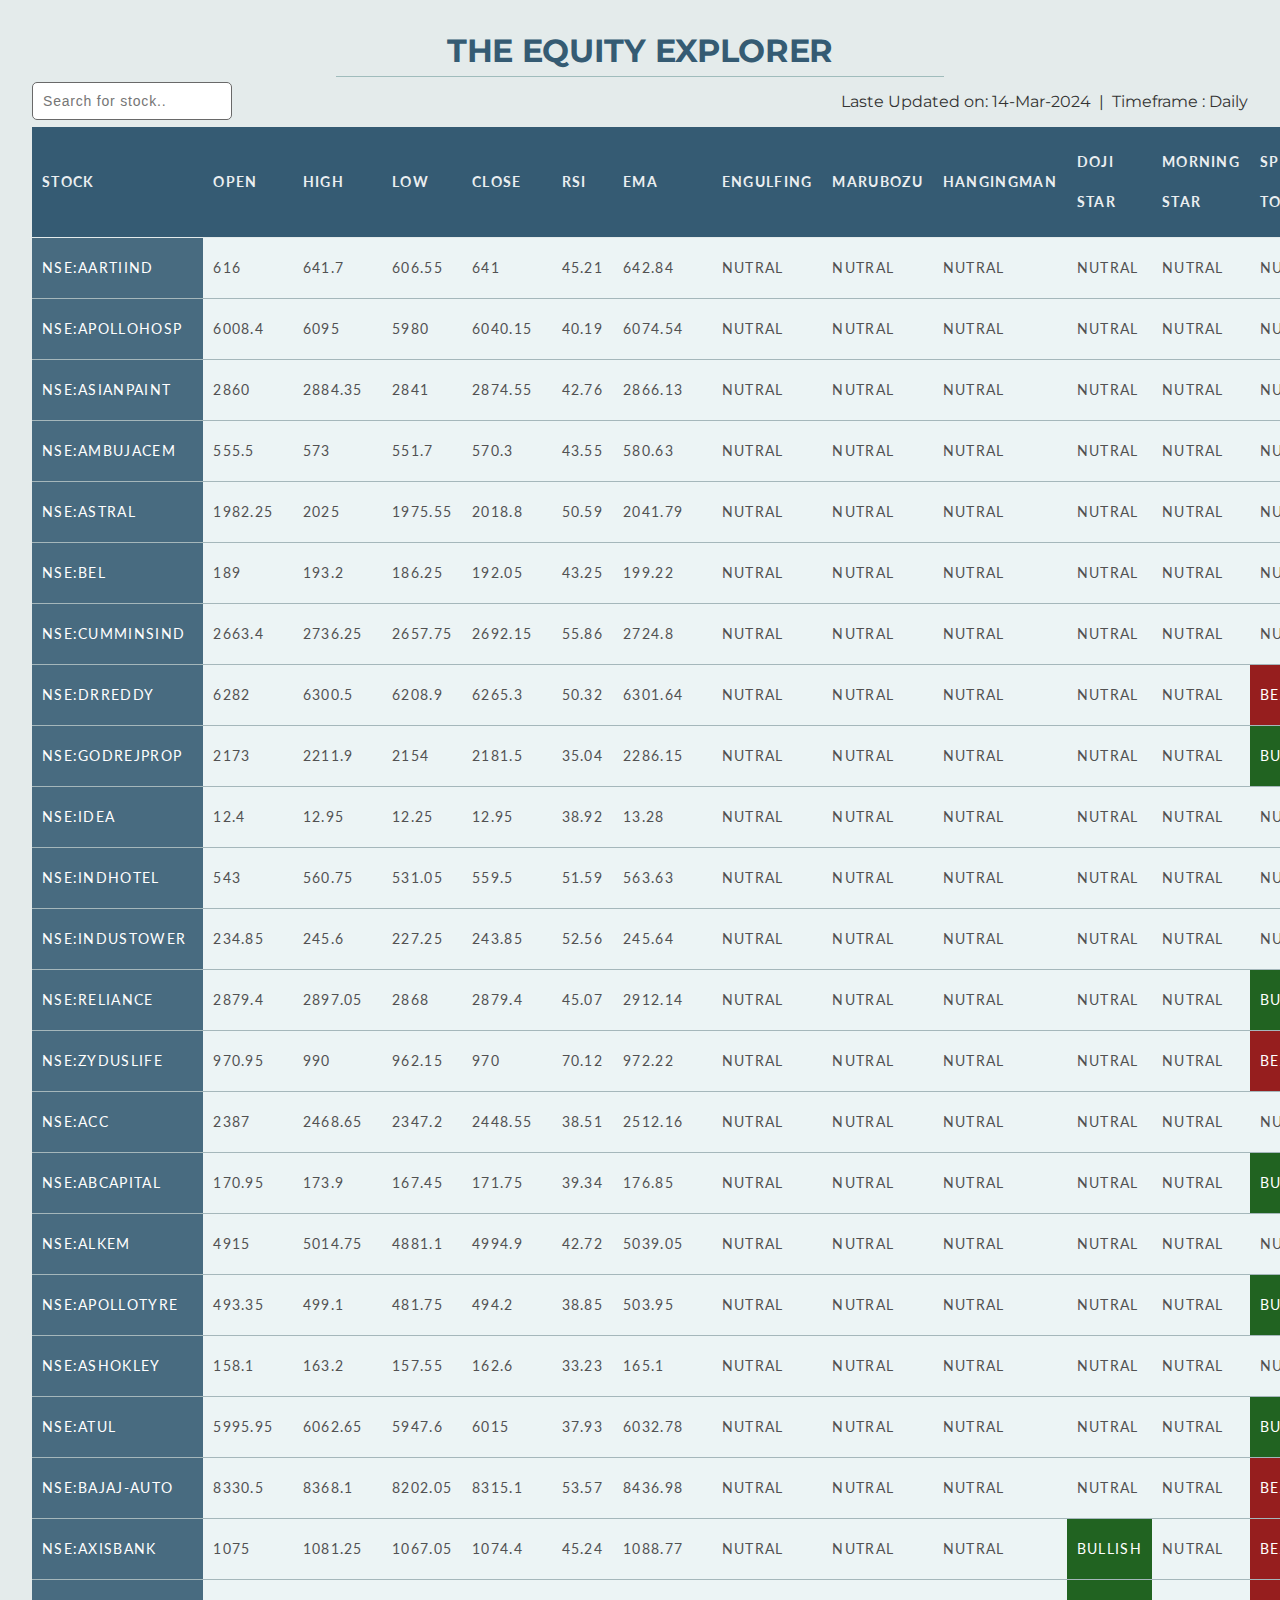
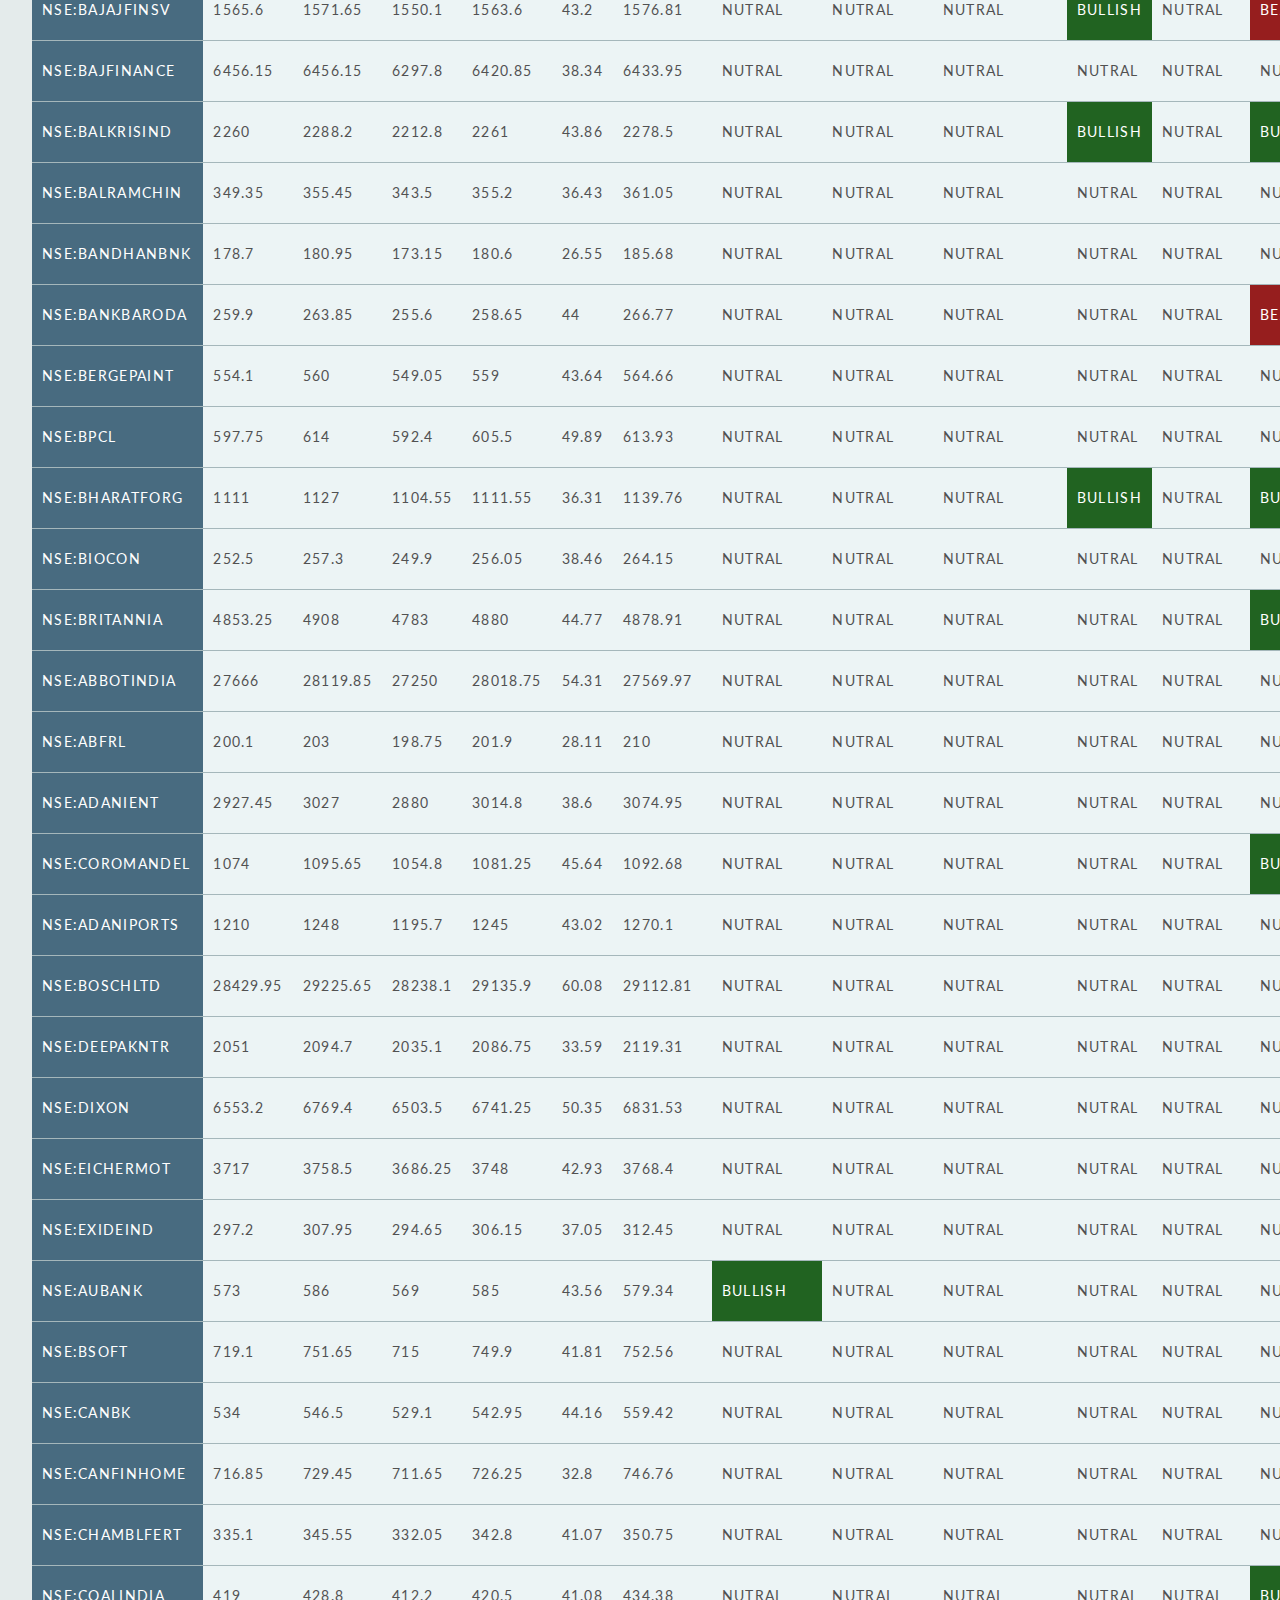
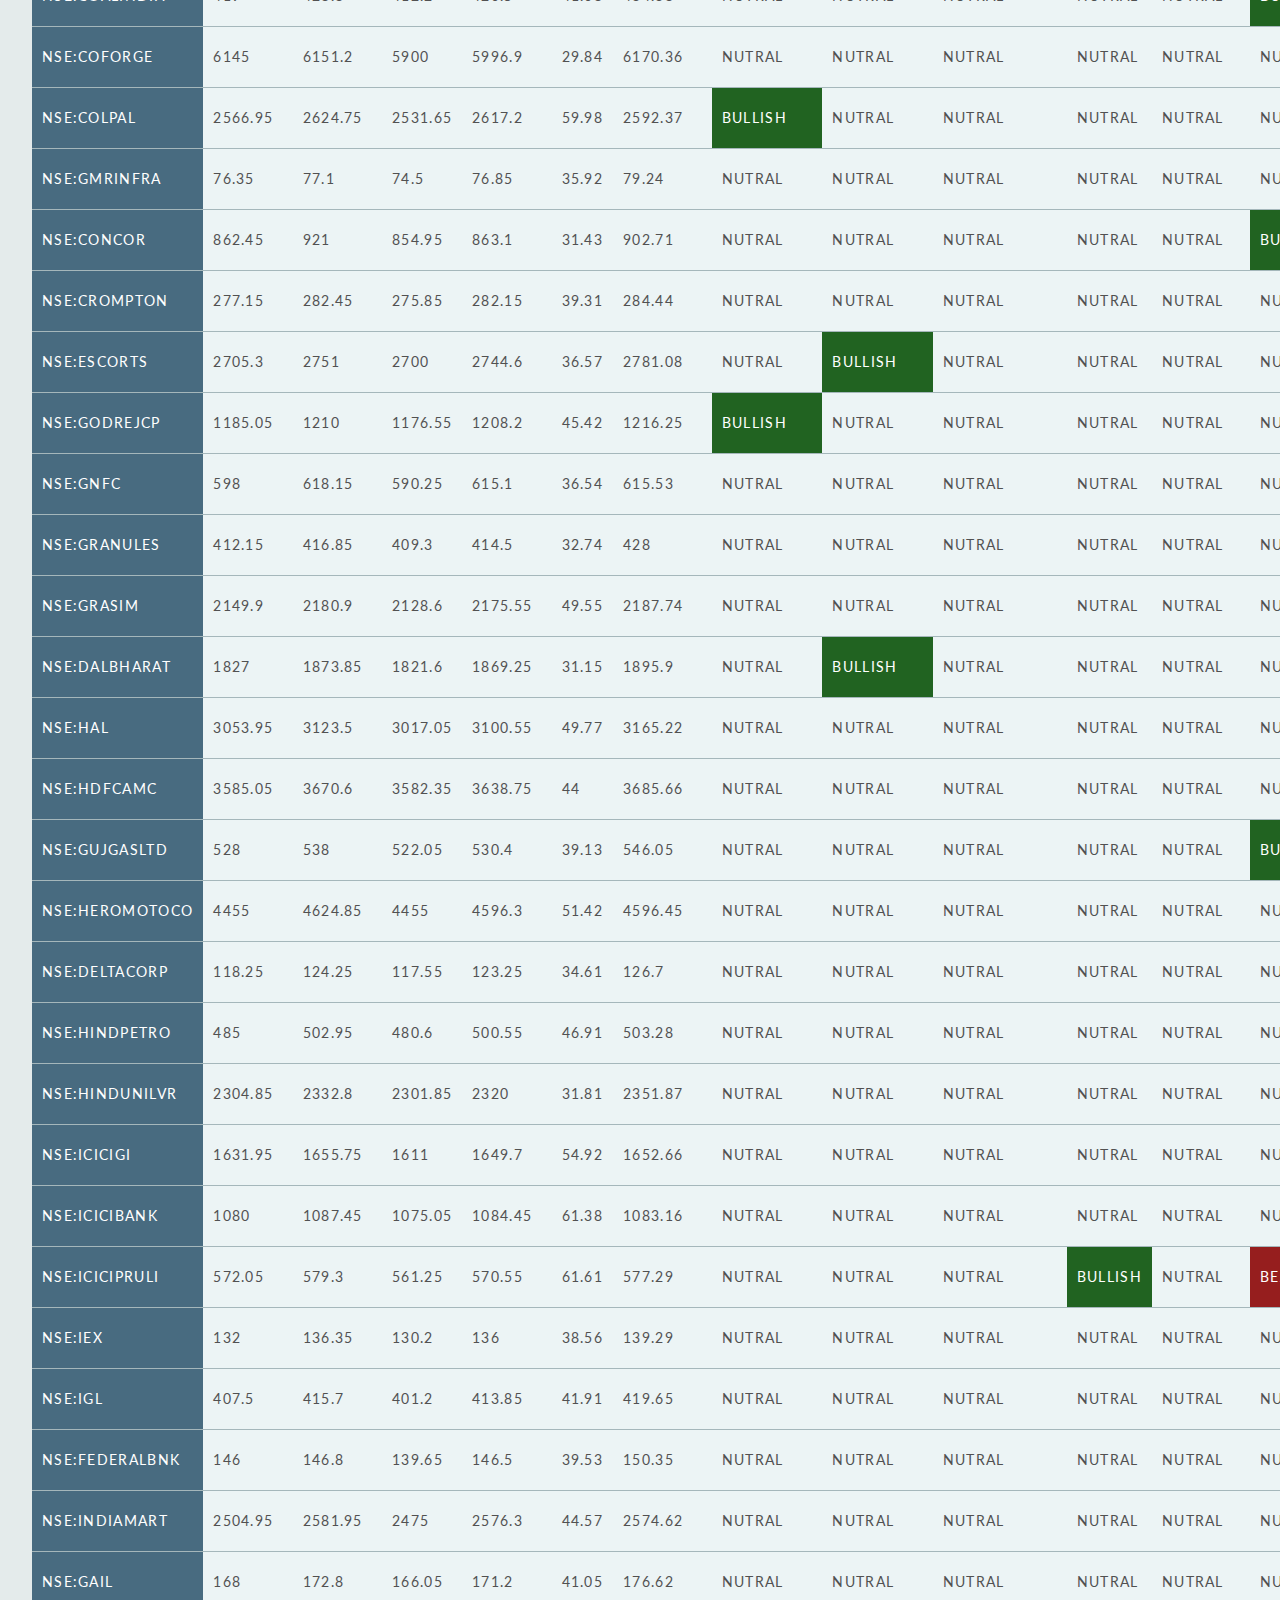
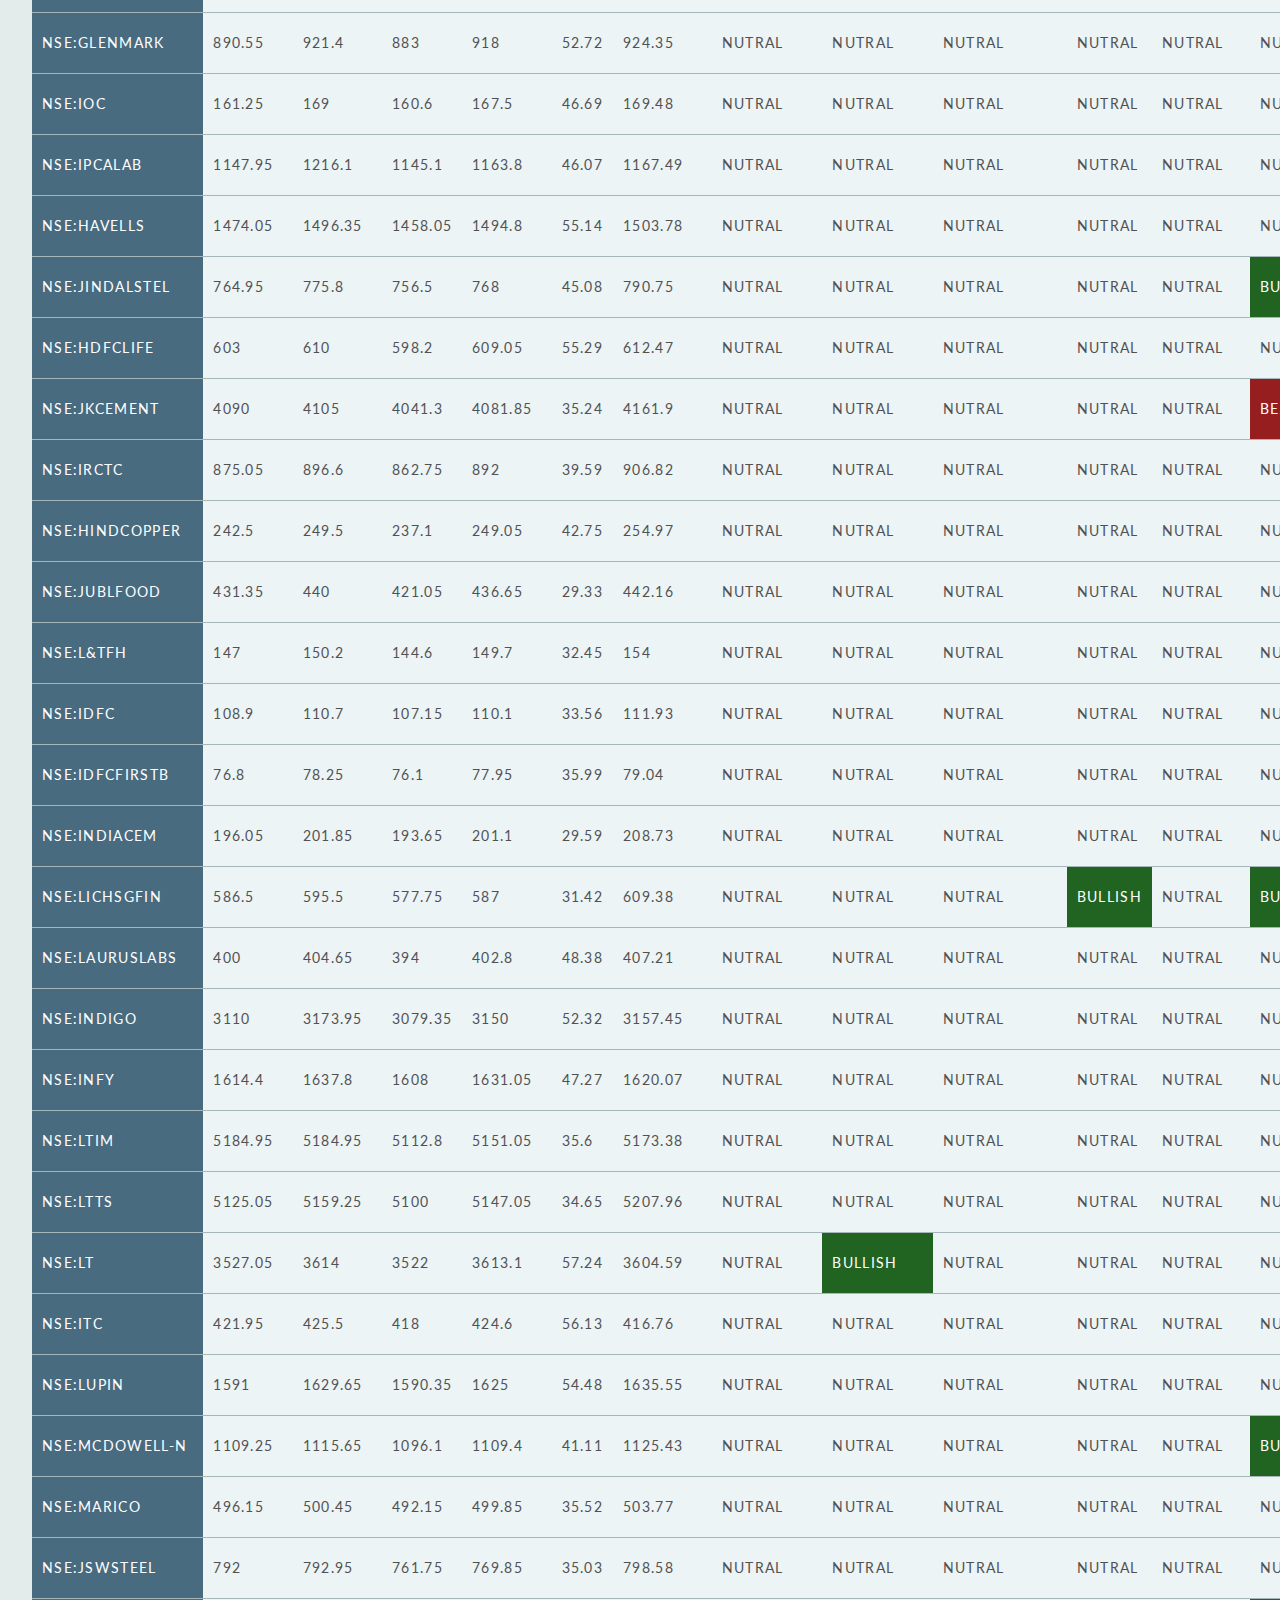
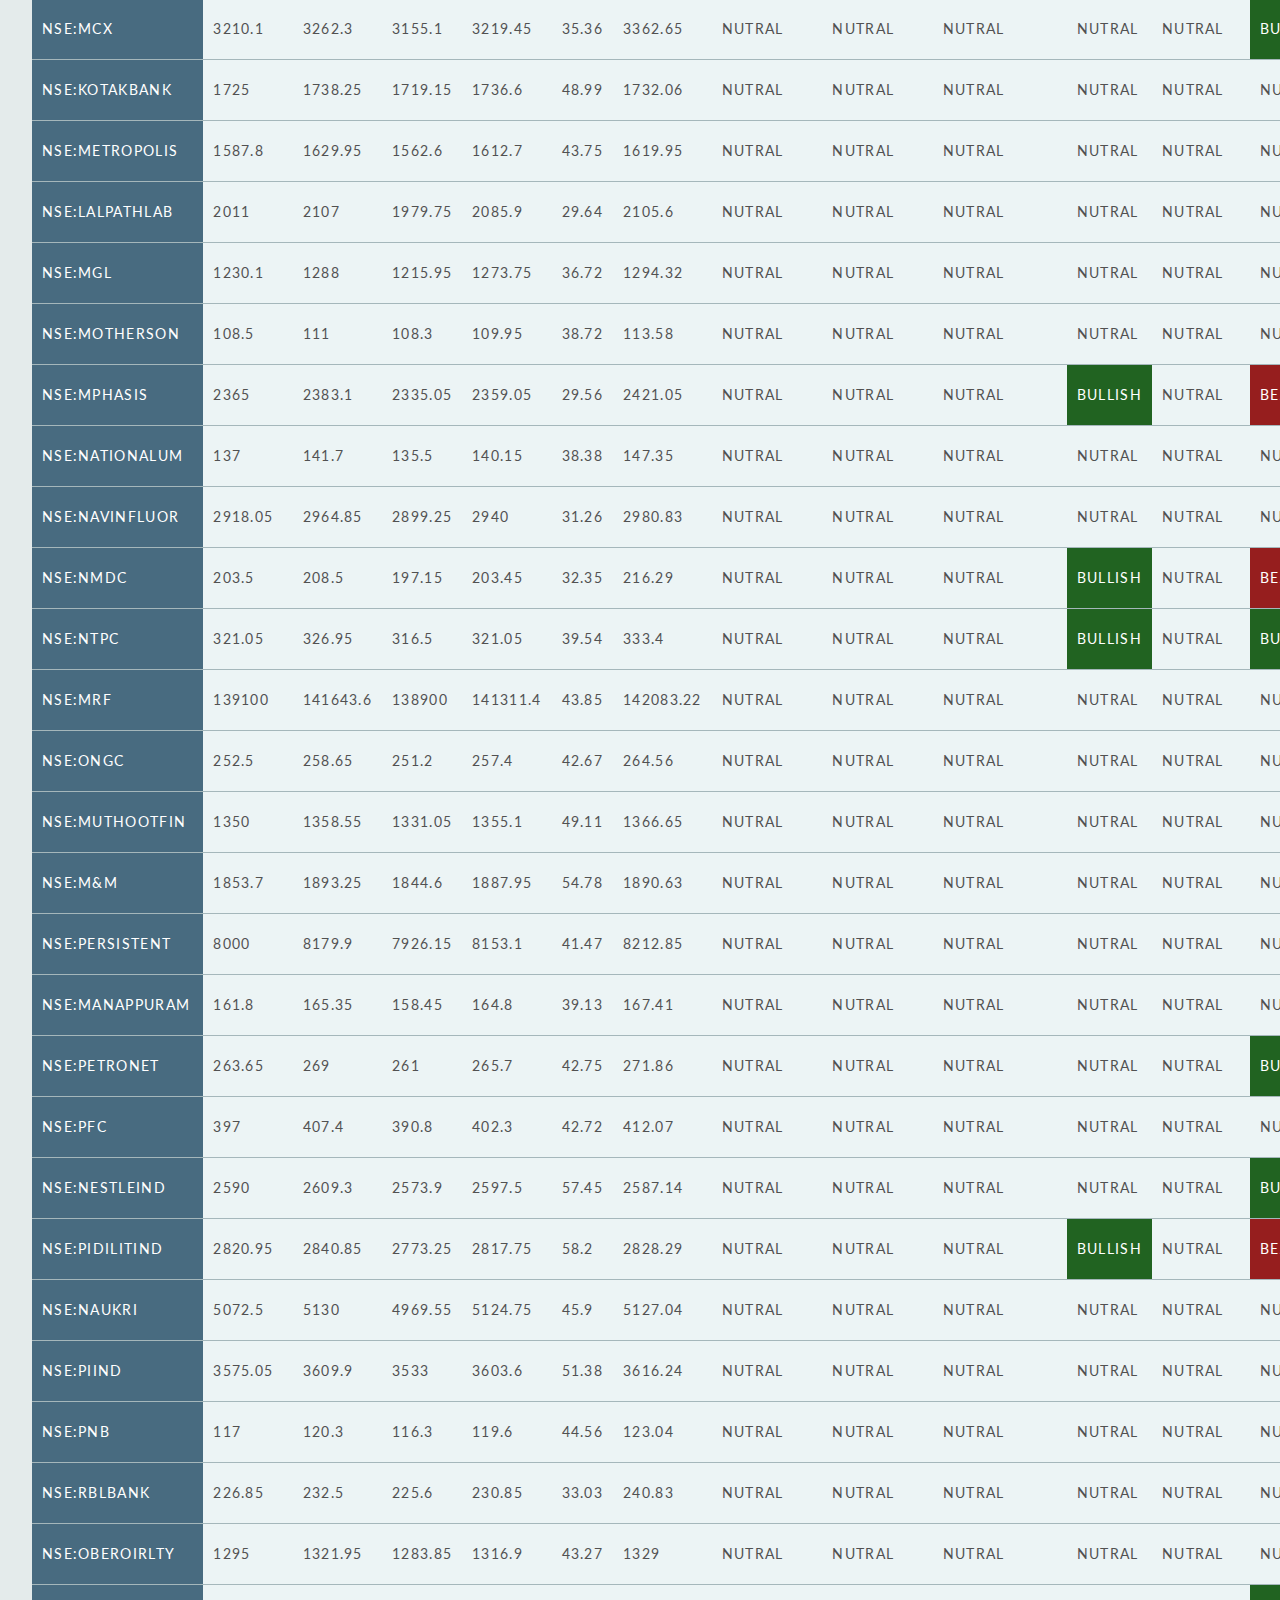
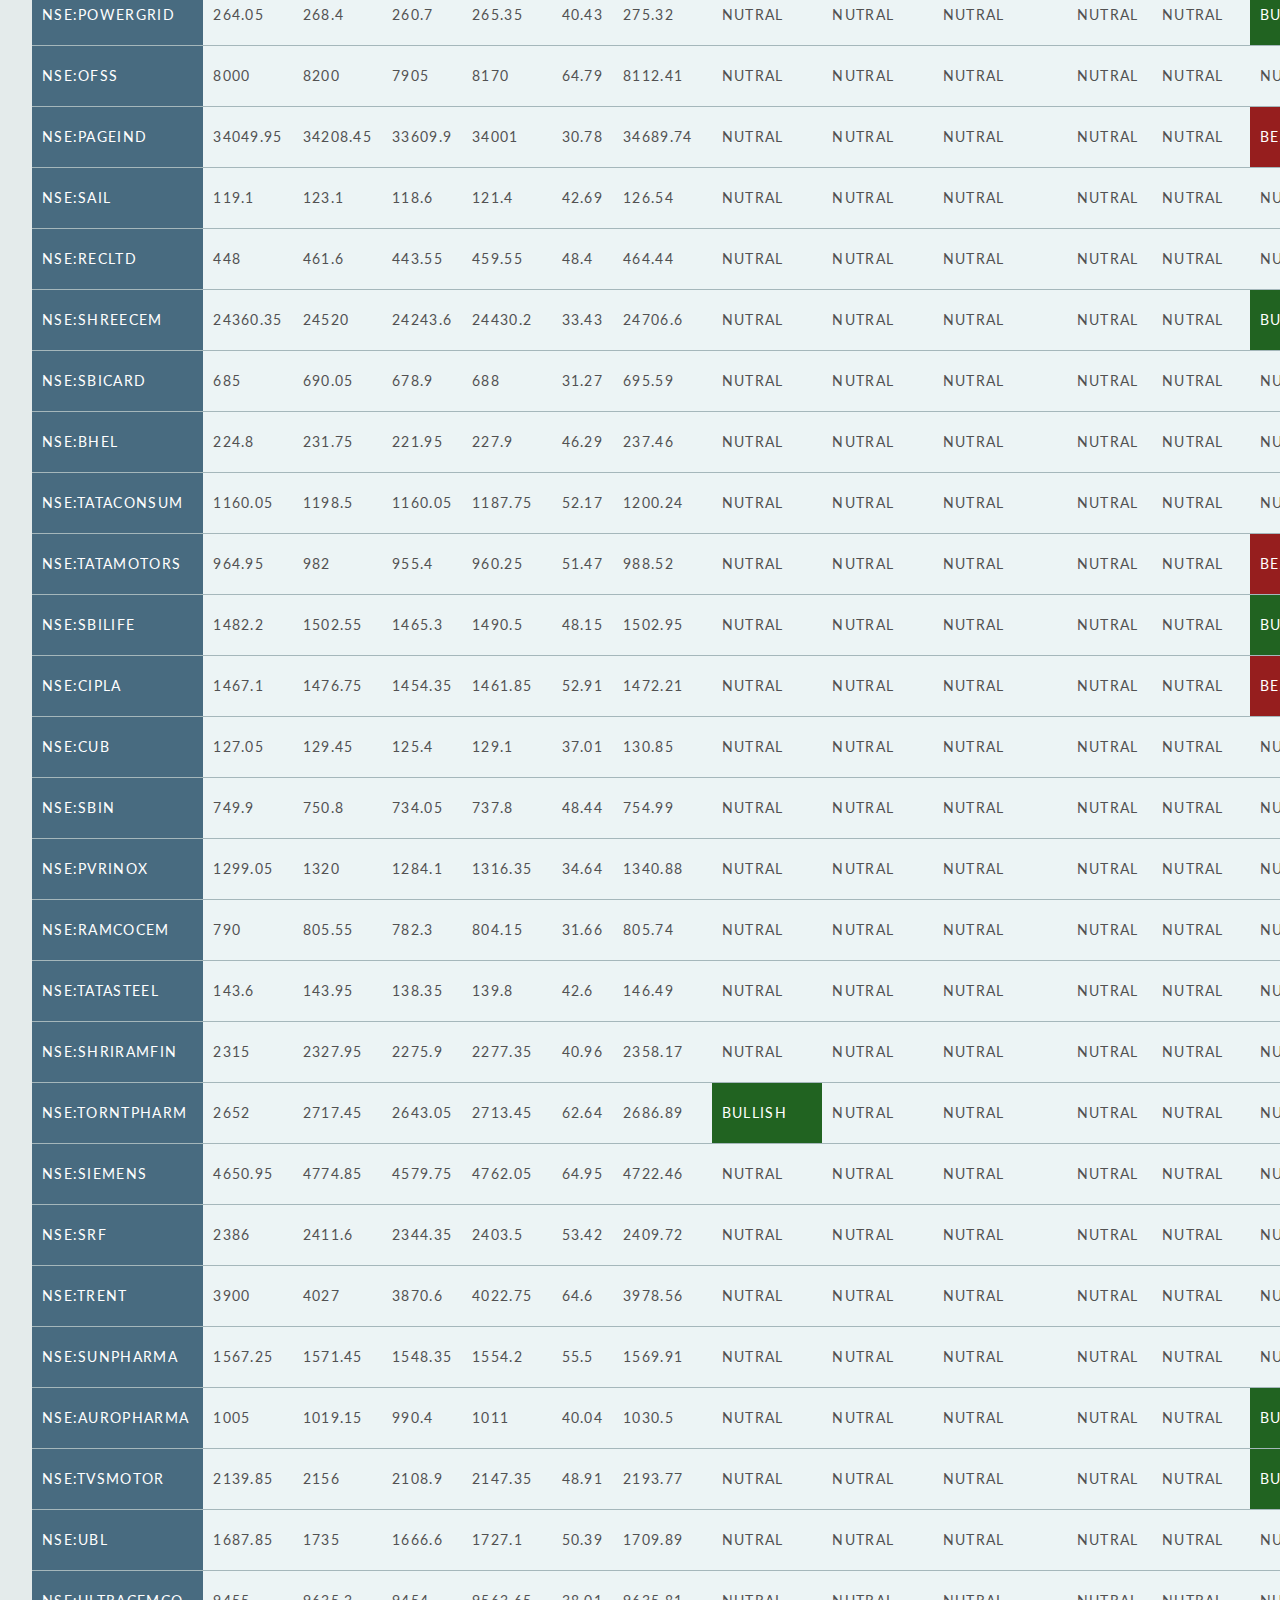
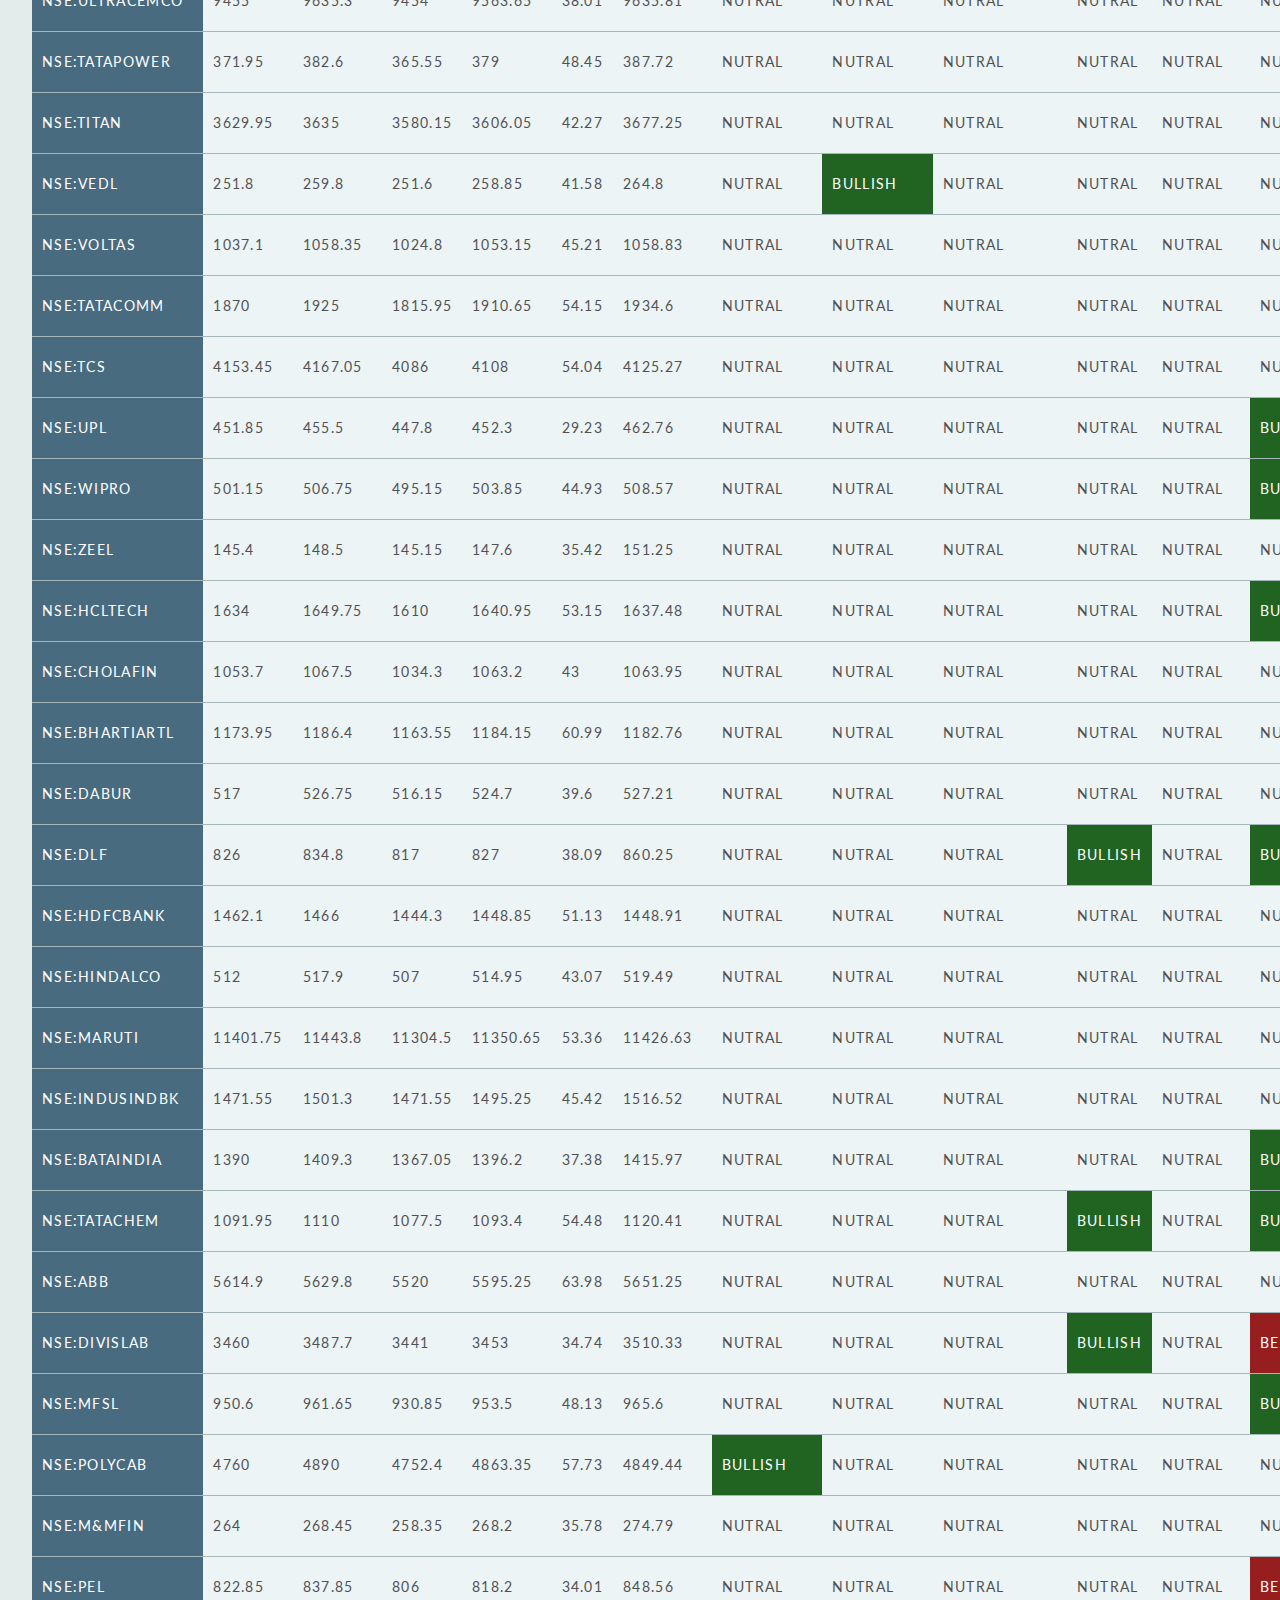
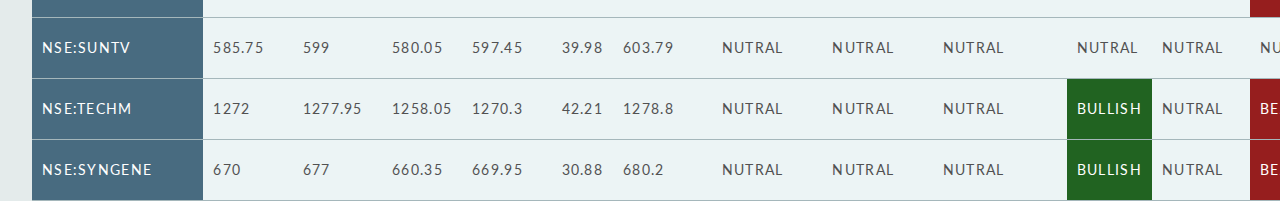
<file: index.html>
<!DOCTYPE html>
<html lang="en">
   <head>
      <meta name="viewport" content="width=device-width, initial-scale=1.0 maximum-scale=1.0, user-scalable=no"/>   
      <title>The Equity Explorer</title>
      <link rel="stylesheet" type="text/css" href="src/css/style.css" />
      <link rel="stylesheet" type="text/css" href="src/css/basictable.css" />
      <script type="text/javascript" src="src/js/jquery.min.js"></script>
      <script type="text/javascript" src="src/js/basictable.js"></script>
      
      <script type="text/javascript">
         $(document).ready(function() {
         // Load data from JSON file
         $.getJSON("CandlePattern.json", function(data) {
             // Create table element
             var tableData = $("<table id='table-two-axis' class='two-axis'>");
         
             // Create thead element
             var thead = $("<thead>");
             thead.appendTo(tableData);
         
             // Create header row dynamically based on keys in the first object
             var headerRow = $("<tr>");
             for (var key in data[0]) {
                 $("<th>").text(key).appendTo(headerRow);
             }
             headerRow.appendTo(thead);
         
         
             // Create thead element
             var tbody = $("<tbody>");
             tbody.appendTo(tableData);
         
             // Create data rows dynamically
             $.each(data, function(_, item) {
                 var row = $("<tr>");
                 $.each(item, function(_, value) {
                    val = String(value)
                    var cleanedStr = val.replace("-EQ", "");
                    var value = cleanedStr
                    var cell = $("<td>").text(value);

                    if(value.toUpperCase() == "NUTRAL") {
                        cell = $("<td>").text(value);
                        // console.log(value + " = converted to Nutral")
                    }
                    else if(value.toUpperCase() == "BULLISH") {
                        cell = $("<td class='bullish'>").text(value);
                        // console.log(value + " = converted to Bullish")
                    }
                    else if(value.toUpperCase() == "BEARISH") {
                        cell = $("<td class='bearish'>").text(value);
                        // console.log("< 0, converted to Bearish")
                    }
                     cell.appendTo(row);
                 });
                 row.appendTo(tableData.find('tbody'));
             });
             // Append tableData to the body
             tableData.appendTo("#tableHolder");
         
             const table = new basictable('.table');
         
         new basictable('#table-breakpoint', {
         breakpoint: 1100,
         });
         
         new basictable('#table-container-breakpoint', {
         containerBreakpoint: 1100,
         });
         
         new basictable('#table-force-off', {
         forceResponsive: false,
         });
         
         new basictable('#table-max-height', {
         tableWrap: true
         });
         
         new basictable('#table-no-resize', {
         noResize: true,
         });
         
         new basictable('#table-two-axis');
         
           });

        });
        function myFunction() {
          // Declare variables
          var input, filter, table, tr, td, i, txtValue;
          input = document.getElementById("myInput");
          filter = input.value.toUpperCase();
          table = document.getElementById("table-two-axis");
          tr = table.getElementsByTagName("tr");

          // Loop through all table rows, and hide those who don't match the search query
          for (i = 0; i < tr.length; i++) {
            td = tr[i].getElementsByTagName("td")[0];
            if (td) {
              txtValue = td.textContent || td.innerText;
              if (txtValue.toUpperCase().indexOf(filter) > -1) {
                tr[i].style.display = "";
              } else {
                tr[i].style.display = "none";
              }
            }
          }
        }

      </script>
   </head>
   <body>
    <div class="topContainer">
        <h1 class="h1Cls">The Equity Explorer</h1>
        <div class="tablecontrol" style="width: 100%;line-height: 45px;">
            <div style="float:left;">
                <input type="text" id="myInput" onkeyup="myFunction()" placeholder="Search for stock..">     
            </div>
            <div style="float: right;">
                <h4 style="line-height: 50px;">Laste Updated on: 14-Mar-2024&nbsp;&nbsp;|&nbsp;&nbsp;Timeframe : Daily</h4>
            </div>
        </div>
    </div>
    <div id="tableHolder" class="tableHolder"></div>
   </body>
</html>
</file>
<file: src/css/style.css>
/*
 * Basic Table Demo CSS.
 */

@import url(http://fonts.googleapis.com/css?family=Lato:400,700|Montserrat:400,700);

* {
  -webkit-box-sizing: border-box;
  -moz-box-sizing: border-box;
  box-sizing: border-box;
  margin: 0;
  padding: 0;
}

html, body{
    height: 100%;
}

body {
    background: #e4ebeb;
    color: #333;
    font-family: 'Lato', sans-serif;
    line-height: 1.5;
    margin: 2% auto;
    width: 95%;
    overflow: auto;
}

input {
      padding: 10px;
      letter-spacing: .8px;
      font-size: 14px;
      border-radius: 5px;
      border: .5px solid dimgrey;
     width: 200px; 
}

input:focus {
      outline: none;
}


#page {
  padding: 50px 100px;
}

@media only screen and (max-width: 1100px) {
  #page {
    padding: 50px 30px;
  }
}

h1,
h2,
h3,
h4,
h5 {
  line-height: 1.2;
  font-family: 'Montserrat', sans-serif;
  font-weight: normal;
}

h1 {
  color: #355b73;
  font-size: 2rem;
  font-weight: 700;
  letter-spacing: -0.01em;
  margin-bottom: 0.75em;
  text-transform: uppercase;
}

.h1Cls {
    border-bottom: 1px solid rgba(91, 142, 141, 50%);
    width: 50%;
    margin: auto;
    line-height: 50px;
    text-align: center;
}

@media only screen and (max-width: 1100px) {
  h1 {
    font-size: 2.25rem;
  }
}

h2 {
  color: #82bcba;
  font-size: 1.75rem;
  margin-bottom: 0.75em;
  margin-top: 2em;
}

h3 {
  color: #82bcba;
  font-size: 1.25rem;
  margin-bottom: 0.75em;
  margin-top: 2em;
}

a,
a:visited,
a:active {
  color: #5b8e8d;
  text-decoration: none;
}

a:hover {
  color: #53bcba;
}

p {
  font-size: 1.125rem;
  word-break: break-word;
}

p.credits {
  font-size: .8125rem;
  margin-top: 6em;
}

@media only screen and (max-width: 1100px) {
  .phone-block {
    display: block;
  }

  .phone-hide {
    display: none;
  }
}


.topContainer {
/*  height: 10%;*/
}

.tableHolder {
  height: 80%;
}

.bullish {
  color: #fff;
  background-color: #0a530a;
}

.bearish {
  color: #fff;
  background-color: #8b0606;
}

table {
  background: white;
  border-collapse: collapse;
  margin: 0;
  width: 100%;
}

table thead {
  line-height: 40px;
  background-color: #355b73;
  color: #fff;
}

/*table thead tr th:first-child {
  width: 250px;
}

table.two-axis tbody tr td:first-child {
  width: 450px;
}*/


table tr,
table th,
table td {
  border: none;
  border-bottom: 1px solid #e4ebeb;
  font-family: 'Lato', sans-serif;
  font-size: .875rem;
}

table th,
table td {
  padding: 15px 10px;
  text-align: left;
  letter-spacing: 1.3px;
  text-transform: uppercase;
}

table tbody td {
  background: #355b73;
  color: #ffffff;
  text-transform: uppercase;
}

table tr td {
  background: #eaf3f5;
  color: #3f3f3f;
}

/*table tr:nth-of-type(2n+2) td {
  background: #ffffff;
}*/

table.bt tfoot th,
table.bt tfoot td,
table.bt tbody td {
  font-size: .8125rem;
  padding: 0;
}

table.bt tfoot th:before,
table.bt tfoot td:before,
table.bt tbody td:before {
  background: #355b73;
  color: #fff;
  margin-right: 10px;
  padding: 2px 10px;
  font-weight: normal !important;
}

table tbody tr td[data-th]:not([data-th='Stock']) {
  border-bottom: 1px solid #a5b7bb;
  line-height: 30px;
}

/*  border-bottom: 1px solid #eaf3f5;*/


table.bt tfoot th .bt-content,
table.bt tfoot td .bt-content,
table.bt tbody td .bt-content {
  display: inline-block;
  padding: 2px 5px;
}

table.bt tfoot th:first-of-type:before,
table.bt tfoot th:first-of-type .bt-content,
table.bt tfoot td:first-of-type:before,
table.bt tfoot td:first-of-type .bt-content,
table.bt tbody td:first-of-type:before,
table.bt tbody td:first-of-type .bt-content {
  padding-top: 10px;
}

table.bt tfoot th:last-of-type:before,
table.bt tfoot th:last-of-type .bt-content,
table.bt tfoot td:last-of-type:before,
table.bt tfoot td:last-of-type .bt-content,
table.bt tbody td:last-of-type:before,
table.bt tbody td:last-of-type .bt-content {
  padding-bottom: 10px;
}

/*
 * Example 2:
 * Container breakpoint
 */
.clearfix::before,
.clearfix::after {
 content: " ";
 display: table;
}

.clearfix::after {
 clear: both;
}

.col-sm-3 {
  padding-top: 1em;
}

@media (min-width: 1100px) {
  .col-sm-3,
  .col-sm-9 {
    float: left;
  }

  .col-sm-3 {
    padding-left: 2em;
    width: 25%;
  }
  .col-sm-9 {
    width: 75%;
  }
}

/*
 * Example 5:
 * Media query over js resize
 */
@media only screen and (max-width: 1100px) {
  #table-no-resize thead {
    display: none;
  }

  #table-no-resize tbody td {
    border: none !important;
    display: block;
    font-size: .8125rem;
    padding: 0;
    vertical-align: top;

    /* IE 9 */
    float: left\9;
    width: 100%\9;
  }

  #table-no-resize tbody td:before {
    background: #56a2cf;
    content: attr(data-th) ": ";
    color: white;
    display: inline-block;
    font-weight: bold;
    margin-right: 10px;
    padding: 2px 10px;
    width: 6.5em;
  }

  #table-no-resize tbody td .bt-content {
    display: inline-block;
    padding: 2px 5px;
  }

  #table-no-resize tbody td:first-of-type:before,
  #table-no-resize tbody td:first-of-type .bt-content {
    padding-top: 10px;
  }

  #table-no-resize tbody td:last-of-type:before,
  #table-no-resize tbody td:last-of-type .bt-content {
    padding-bottom: 10px;
  }
}


tr { 
    opacity: 0.9;
 }

tr:hover { 
    opacity: 1;
 }


/*
 * Example 6:
 * Two axis styling
 */
table.two-axis tr td:first-of-type {
  background: #355b73;
  color: #fff;
}

@media only screen and (max-width: 1100px) {
  table.two-axis tr td:first-of-type,
  table.two-axis tr:nth-of-type(2n+2) td:first-of-type,
  table.two-axis tr td:first-of-type:before {
    background: #355b73;
    color: #ffffff;
    font-weight: 700;

  }

  table.two-axis tr td:first-of-type {
    border-bottom: 1px solid #e4ebeb;
  }

  table.two-axis tr td:first-of-type:before {
    padding-bottom: 10px;
  }

  table.bt tbody tr td {
    width:100%;
  }

  table.bt tbody tr td:before {
    width:200px;
  }
}

/*
 * Example 7:
 * Max height
 */
.bt-wrapper.active {
  margin-top: 1.5em;
}
.bt-wrapper.active table {
  margin: 0;
}


table {
  width: 100%;
}
.table {
  margin: 30px 0;
  border-collapse: collapse;
  border-spacing: 0;
  empty-cells: show;
  border: 1px solid #e0e0e0;
}
.table caption {
  color: #333;
  font-style: italic;
  font-size: 85%;
  line-height: 1;
  padding: 1em 0;
  text-align: center;
}
.table td,
.table th {
  border-left: 1px solid #e0e0e0;
  border-width: 0 0 0 1px;
  font-size: inherit;
  margin: 0;
  overflow: visible;
  padding: 0.5em 1em;
  font-weight: normal;
}
.table td:first-child,
.table th:first-child {
  border-left-width: 0;
}
.table thead,
.table tfoot {
  background-color: #f05050;
  color: #fff;
  text-align: left;
  vertical-align: bottom;
}
.table thead td,
.table tfoot td,
.table thead th,
.table tfoot th {
  border-color: #fff;
}
.table td {
  background-color: transparent;
}
.table_striped tr:nth-child(2n-1) td {
  background-color: #ececec;
}
.table_bordered td {
  border-bottom: 1px solid #e0e0e0;
}
.table_bordered tbody > tr:last-child > td,
.table_bordered thead > tr:last-child > td {
  border-bottom-width: 0;
}
.table_horizontal td,
.table_horizontal th {
  border-width: 0 0 1px 0;
  border-bottom: 1px solid #e0e0e0;
}
.table_horizontal tbody > tr:last-child > td,
.table_horizontal thead > tr:last-child > td {
  border-bottom-width: 0;
}
</file>
<file: src/css/basictable.css>
/*
 * jQuery Basic Table
 * Author: Jerry Low
 */

table.bt thead,
table.bt tbody th {
  display: none;
}

table.bt tfoot th,
table.bt tfoot td,
table.bt tbody td {
  border: none;
  display: block;
  display: -webkit-box;
  display: -webkit-flex;
  display: -ms-flexbox;
  display: flex;
  vertical-align: top;
  /* IE 9 */
  float: left\9;
  width: 100%\9;
}

table.bt tfoot th::before,
table.bt tfoot td::before,
table.bt tbody td::before {
  content: attr(data-th) ": ";
  display: inline-block;
  -webkit-flex-shrink: 0;
  -ms-flex-shrink: 0;
  flex-shrink: 0;
  font-weight: bold;
  width: 6.5em;
}

table.bt tfoot th.bt-hide,
table.bt tfoot td.bt-hide,
table.bt tbody td.bt-hide {
  display: none;
}

table.bt tfoot th .bt-content,
table.bt tfoot td .bt-content,
table.bt tbody td .bt-content {
  vertical-align: top;
}

.bt-wrapper.active {
  max-height: 310px;
  overflow: auto;
  -webkit-overflow-scrolling: touch;
}

table.bt.bt--no-header tfoot td::before,
table.bt.bt--no-header tbody td::before {
  display: none;
}
</file>
